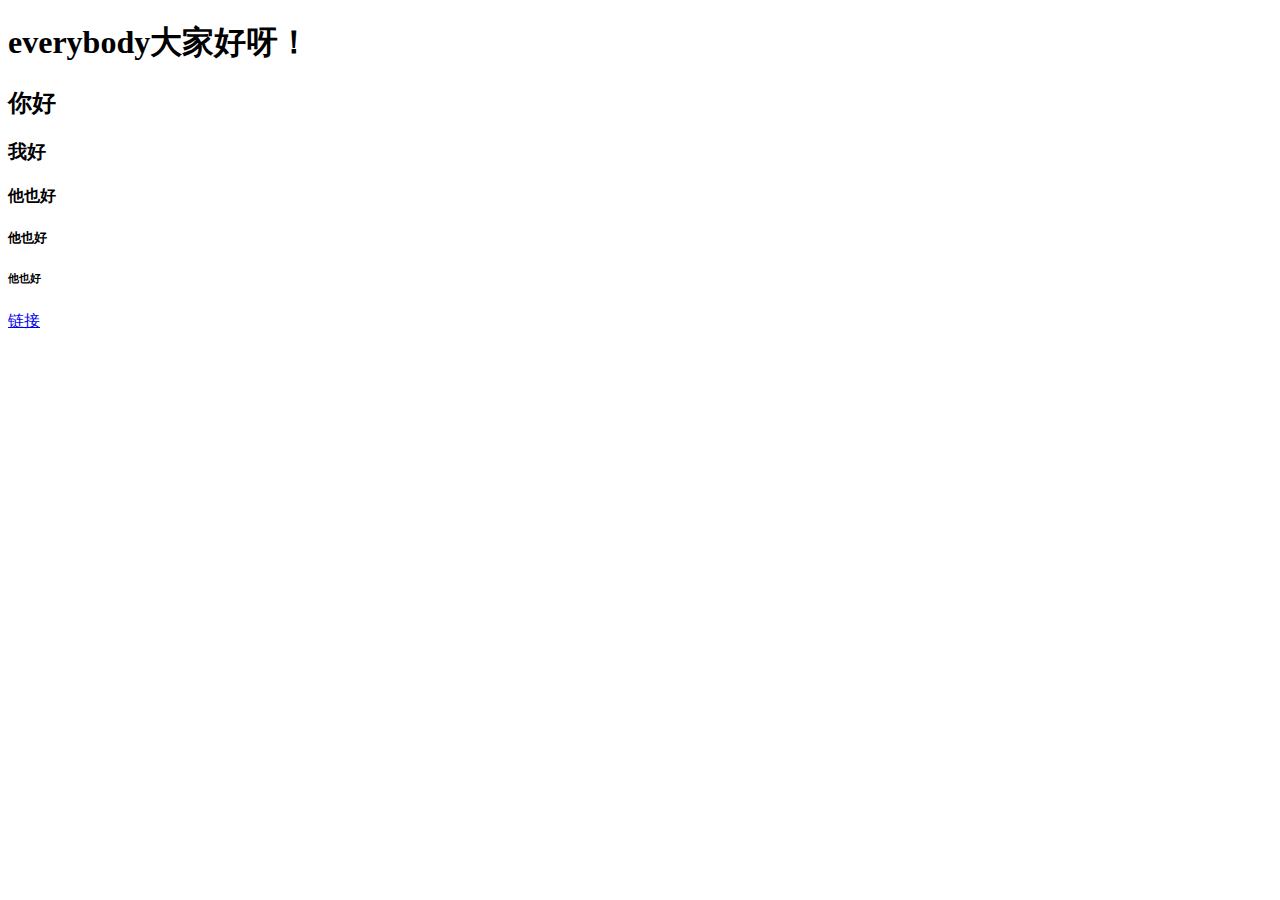
<file: index.html>
<!DOCTYPE html>
<html lang="en">
<head>
    <meta charset="UTF-8">
    <meta name="viewport" content="width=device-width, initial-scale=1.0">
    <title>登录注册页面</title>
</head>
<body>
    <h1>everybody大家好呀！</h1>
    <h2>你好</h2>
<h3>我好</h3>
<h4>他也好</h4>
<h5>他也好</h5>
<h6>他也好</h6>
<a href="https://docs.geeksman.com">链接</a>
</body>
</html>
</file>
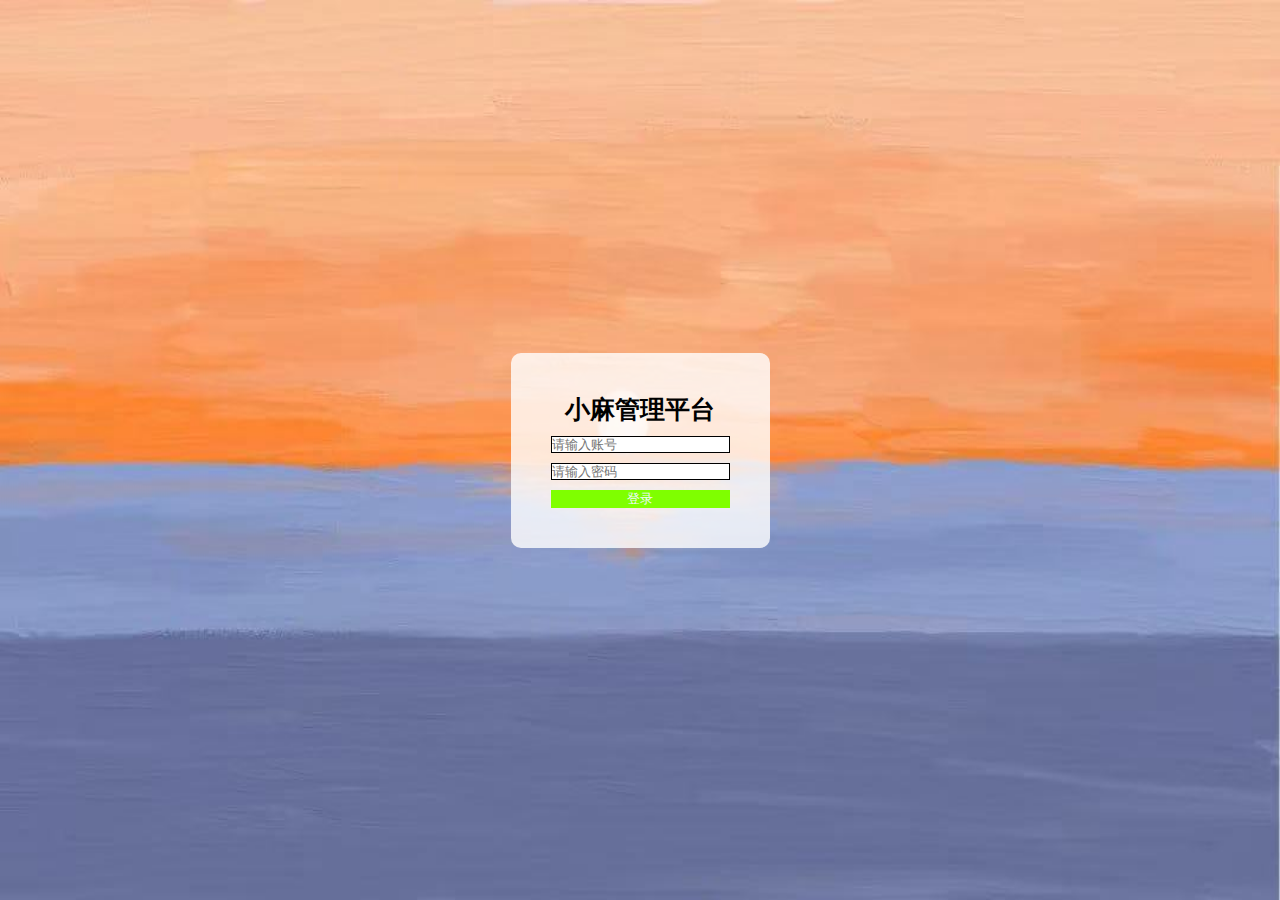
<file: signin.html>
<!DOCTYPE html>
<html lang="en">
<head>
    <meta charset="UTF-8">
    <meta name="viewport" content="width=device-width, initial-scale=1.0">
    <title>Document</title>
  <link rel="stylesheet" href="./style.css">
</head>
<body>
    <form class="form" action="/index.html">
        <h1 class="title">小麻管理平台</h1>
        <input id="username" class="ipt" name="username" type="text" placeholder="请输入账号">
        <input  id="password" class="ipt" name="password" type="password" placeholder="请输入密码">
        <button id="btn" class="sign-in">登录</button>
    </form>

    <!-- <script src="index.js"></script> -->
</body>
</html>
</file>
<file: style.css>
.title{
    margin-top: 0;
    margin-bottom: 10px;
    font-size: 25px; 
    text-align: center;
}
.sign-in{
    color: aliceblue;
    background-color: chartreuse;
    width: 100%;
    padding: 0;
    border: 0;
    box-sizing: border-box;
    display: block;
}
html{
    min-height: 100vh;
}
body{
    background-color: rgb(234, 250, 6);
    display: flex;
    justify-content: center;
   align-items: center;
   min-height: 100vh;
   margin: 0;
   background-image:url(91c64ccb958cbf3001074c492a7d7e5.jpg);
   background-repeat: no-repeat;
   background-size:100% 100% ;
   background-position: center;
}
.form{
    background-color: rgba(255,255,255,0.8);
    display:inline-block;
    padding: 40px;
    border-radius:10px;

}       
.ipt{
    width: 100%;
    padding: 0;
    border: 1px solid black;
    display: block;
    box-sizing: border-box;
    margin-bottom: 10px;

}
</file>
